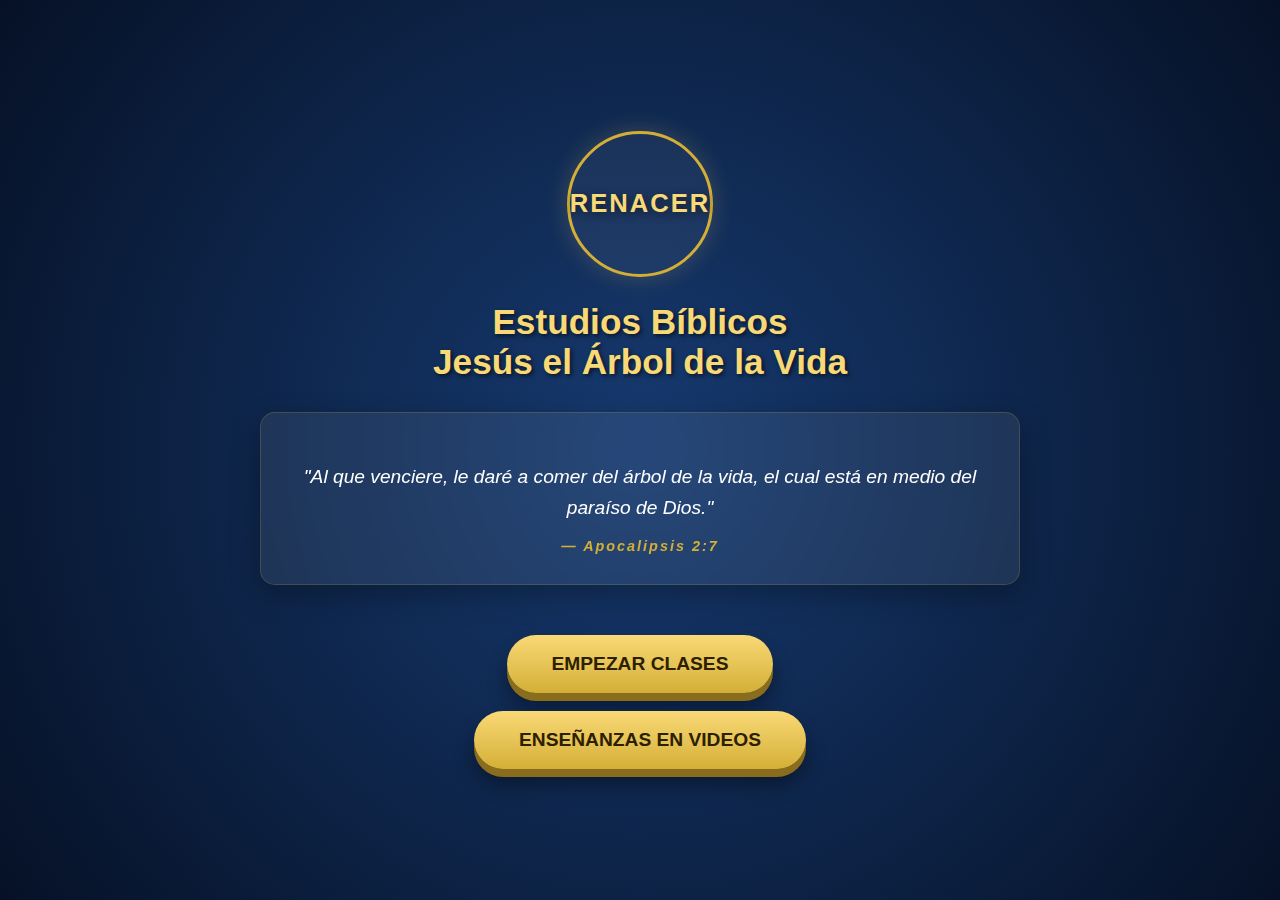
<file: index.html>
<!DOCTYPE html>
<html lang="es">
<head>
    <meta charset="UTF-8">
    <meta name="viewport" content="width=device-width, initial-scale=1.0">
    <meta name="description" content="Estudios Bíblicos - Jesús El Árbol de la Vida">
    <title>Jesús El Árbol de la Vida - Inicio</title>
    <link rel="stylesheet" href="css/Styles.css">
</head>
<body class="centrado-vertical">

    <div class="container">
        <header>
            <div class="logo-placeholder" role="img" aria-label="Logo Renacer">
                <span class="logo-texto">Renacer</span>
            </div>
            <h1 class="titulo-principal">Estudios Bíblicos<br>Jesús el Árbol de la Vida</h1>
        </header>

        <main>
            <section class="versiculo-container">
                <p class="versiculo-texto">
                    "Al que venciere, le daré a comer del árbol de la vida, el cual está en medio del paraíso de Dios."
                </p>
                <cite class="versiculo-cita">— Apocalipsis 2:7</cite>
            </section>

            <a href="clases.html" class="btn-3d-dorado">EMPEZAR CLASES</a>
            <br><br>
            <a href="videos.html" class="btn-3d-dorado">Enseñanzas en videos</a>
        </main>
    </div>

</body>
</html>
</file>
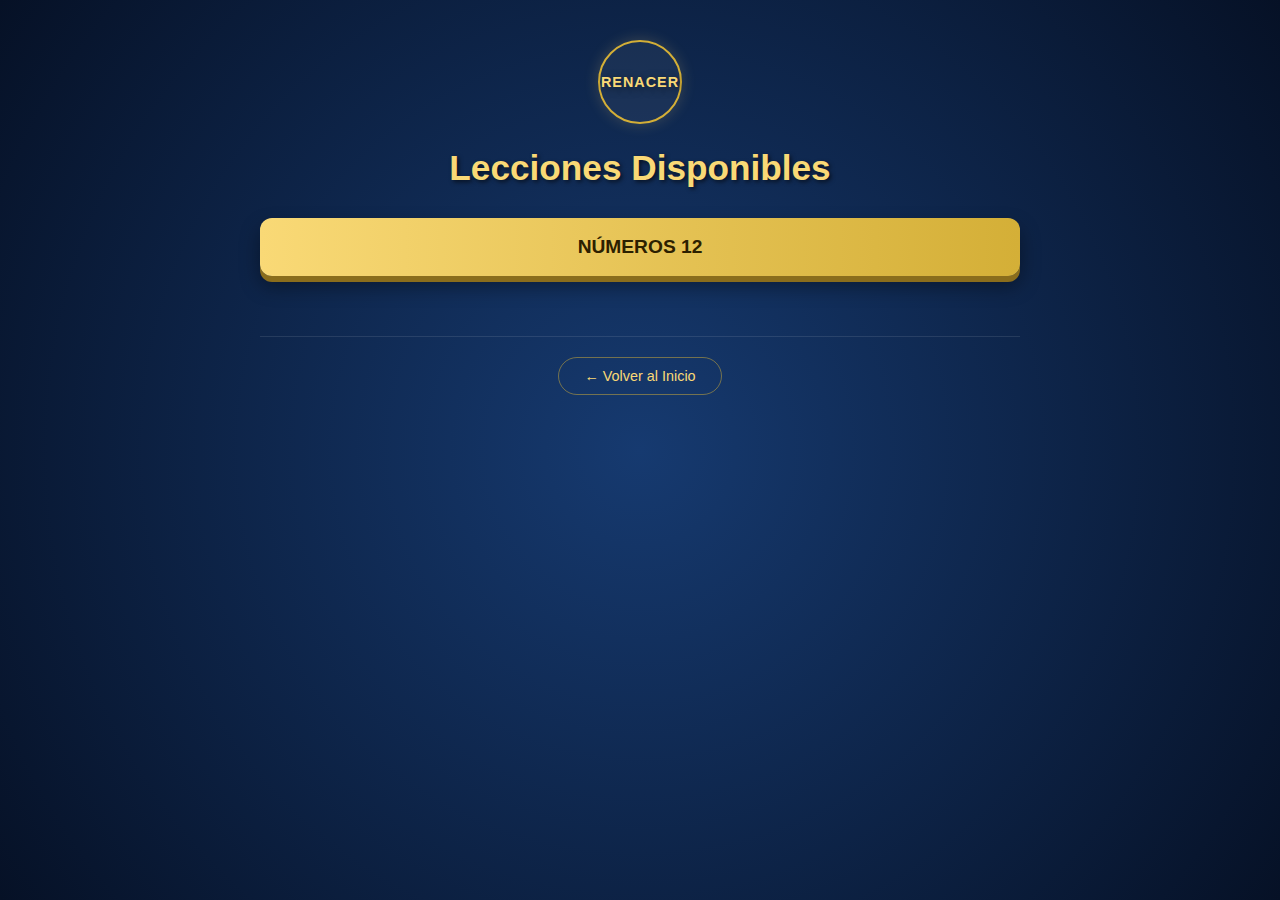
<file: clases.html>
<!DOCTYPE html>
<html lang="es">
<head>
    <meta charset="UTF-8">
    <meta name="viewport" content="width=device-width, initial-scale=1.0">
    <title>Lecciones - Jesús El Árbol de la Vida</title>
    <link rel="stylesheet" href="css/Styles.css">
</head>
<body>

    <div class="container">
        <header>
            <div class="logo-placeholder small">
                <span class="logo-texto">Renacer</span>
            </div>
            <h1 class="titulo-principal">Lecciones Disponibles</h1>
        </header>

        <main class="clases-grid">
            <a href="menu_numeros12.html" class="btn-clase">Números 12</a>
        </main>

        <footer class="footer-nav">
            <a href="index.html" class="btn-volver">← Volver al Inicio</a>
        </footer>
    </div>

</body>
</html>
</file>
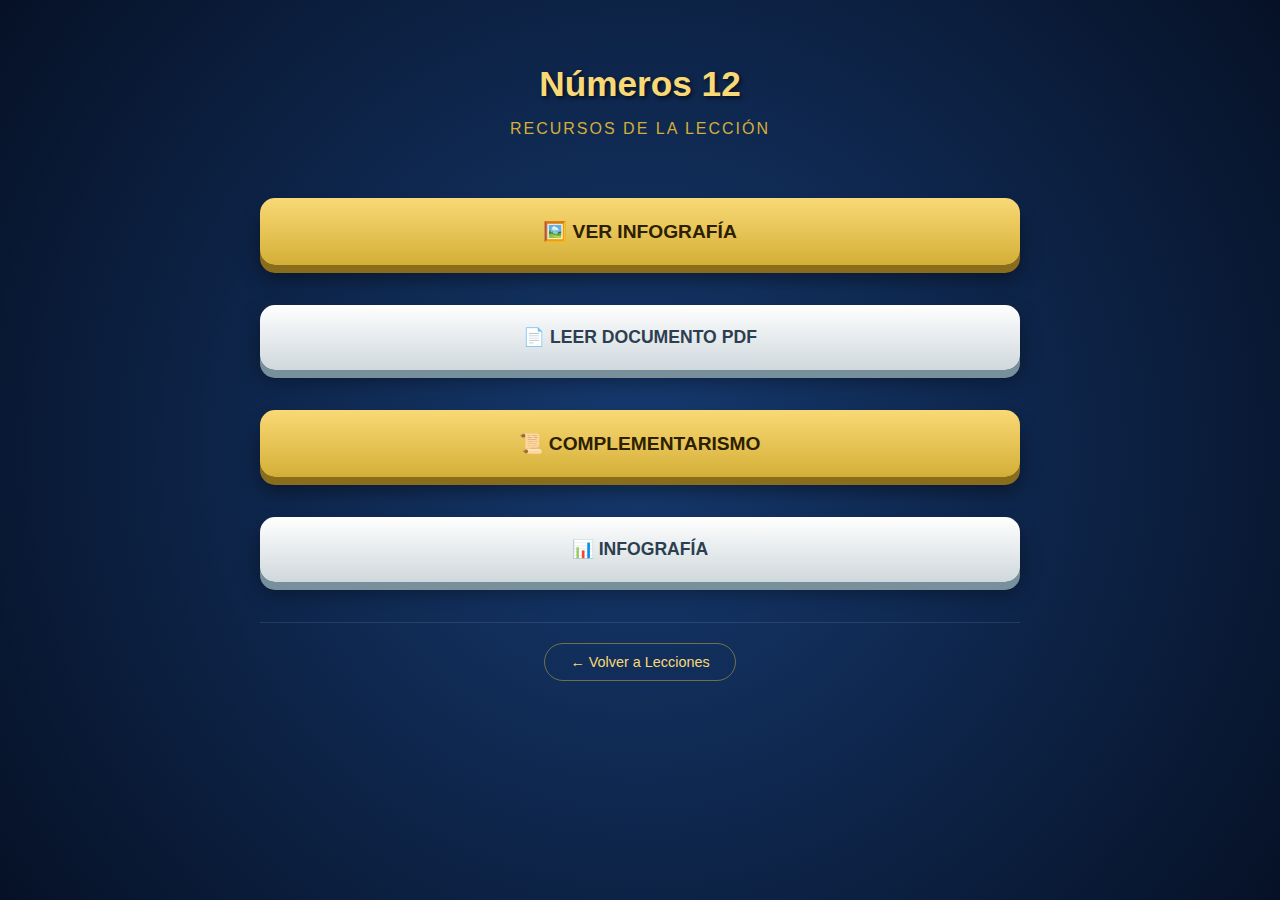
<file: menu_numeros12.html>
<!DOCTYPE html>
<html lang="es">
<head>
    <meta charset="UTF-8">
    <meta name="viewport" content="width=device-width, initial-scale=1.0">
    <title>Lección: Números 12 - Jesús El Árbol de la Vida</title>
    <link rel="stylesheet" href="css/Styles.css">
</head>
<body>

    <div class="container">
        <header>
            <h1 class="titulo-seccion">Números 12</h1>
            <p class="subtitulo">Recursos de la Lección</p>
        </header>
        
        <main>
            <a href="imágenes%20numeros12.html" class="btn-opcion btn-oro">
                🖼️ Ver Infografía
            </a>

            <a href="pdf/1.pdf.pdf" class="btn-opcion btn-plata">
                📄 Leer Documento PDF
            </a>

            <a href="complementarismo.html" class="btn-opcion btn-oro">
                📜 Complementarismo
            </a>

            <a href="imagenes/5.png" class="btn-opcion btn-plata">
                📊 Infografía
            </a>
        </main>

        <footer class="footer-nav">
            <a href="clases.html" class="btn-volver">← Volver a Lecciones</a>
        </footer>
    </div>

</body>
</html>
</file>
<file: css/Styles.css>
/* --- Paleta de colores y Variables --- */
:root {
    --fondo-cielo: #061126;
    --fondo-agua: #163a70;
    --oro-brillante: #f9d976;
    --oro-mate: #d4af37;
    --oro-sombra: #8a6d1c;
    --blanco-luz: #f0f4f8;
    --texto-oscuro: #2c2000;
}

/* --- Configuración General --- */
body {
    margin: 0;
    padding: 0;
    font-family: 'Segoe UI', Tahoma, Geneva, Verdana, sans-serif;
    /* Fondo Radial Optimizado (Diseño Principal) */
    background: radial-gradient(circle, var(--fondo-agua) 0%, var(--fondo-cielo) 100%);
    background-attachment: fixed;
    color: var(--blanco-luz);
    min-height: 100vh;
    display: flex;
    flex-direction: column;
    align-items: center;
    /* Por defecto alineación superior para permitir scroll en contenido largo */
    justify-content: flex-start; 
    text-align: center;
}

/* Clase para centrar verticalmente (usada en Index) */
body.centrado-vertical {
    justify-content: center;
}

.container {
    width: 90%;
    max-width: 800px;
    padding: 40px 20px;
    box-sizing: border-box;
}

/* --- Tipografía --- */
h1, h2, h3, .titulo-principal, .titulo-seccion {
    color: var(--oro-brillante);
    text-shadow: 2px 2px 4px rgba(0,0,0,0.6);
}

.titulo-principal {
    font-size: clamp(1.5rem, 5vw, 2.2rem);
    font-weight: bold;
    margin-bottom: 30px;
}

.titulo-seccion {
    font-size: 2.2rem;
    margin-bottom: 10px;
    font-weight: bold;
}

.subtitulo {
    color: var(--oro-mate);
    font-size: 1rem;
    margin-bottom: 40px;
    text-transform: uppercase;
    letter-spacing: 2px;
}

.descripcion {
    font-style: italic;
    margin-bottom: 30px;
    color: #e0e0e0;
}

/* --- Logo Circular --- */
.logo-placeholder {
    width: 140px;
    height: 140px;
    margin: 0 auto 25px;
    border: 3px solid var(--oro-mate);
    border-radius: 50%;
    display: flex;
    align-items: center;
    justify-content: center;
    background: rgba(255, 255, 255, 0.05);
    box-shadow: 0 0 25px rgba(249, 217, 118, 0.2);
    transition: transform 0.3s ease;
}

.logo-placeholder:hover {
    transform: scale(1.05);
}

.logo-texto {
    font-weight: bold;
    font-size: 1.6rem;
    color: var(--oro-brillante);
    text-transform: uppercase;
    letter-spacing: 2px;
    text-shadow: 2px 2px 8px rgba(0,0,0,0.5);
}

/* Variación pequeña del logo (para Clases) */
.logo-placeholder.small {
    width: 80px;
    height: 80px;
    margin-bottom: 15px;
    border-width: 2px;
    box-shadow: 0 0 15px rgba(249, 217, 118, 0.2);
}
.logo-placeholder.small .logo-texto {
    font-size: 0.9rem;
    letter-spacing: 1px;
}

/* --- Cajas y Contenedores (Efecto Vidrio) --- */
.versiculo-container, .chart-card {
    background: rgba(255, 255, 255, 0.07);
    backdrop-filter: blur(12px);
    -webkit-backdrop-filter: blur(12px);
    border-radius: 15px;
    padding: 30px;
    border: 1px solid rgba(212, 175, 55, 0.2);
    margin-bottom: 50px;
    box-shadow: 0 10px 30px rgba(0,0,0,0.3);
}

.versiculo-texto {
    font-size: 1.2rem;
    font-style: italic;
    line-height: 1.6;
    margin-bottom: 15px;
    color: #ffffff;
}

.versiculo-cita {
    display: block;
    font-weight: bold;
    color: var(--oro-mate);
    letter-spacing: 2px;
    font-size: 0.9rem;
}

/* --- Botones --- */
/* Estilo Base Botón Dorado 3D */
.btn-3d-dorado, .btn-clase, .btn-oro, .btn-opcion {
    text-decoration: none;
    display: inline-block;
    padding: 18px 45px;
    font-size: 1.2rem;
    font-weight: 800;
    color: var(--texto-oscuro);
    background: linear-gradient(to bottom, var(--oro-brillante), var(--oro-mate));
    border-radius: 50px;
    box-shadow: 0 8px 0 var(--oro-sombra), 0 15px 20px rgba(0,0,0,0.4);
    transition: all 0.15s ease;
    text-transform: uppercase;
    border: none;
    cursor: pointer;
}

.btn-3d-dorado:hover, .btn-clase:hover, .btn-oro:hover, .btn-opcion:hover {
    filter: brightness(1.1);
}

.btn-3d-dorado:active, .btn-clase:active, .btn-oro:active, .btn-opcion:active {
    transform: translateY(4px);
    box-shadow: 0 4px 0 var(--oro-sombra), 0 8px 10px rgba(0,0,0,0.3);
}

/* Variaciones de Botones */
.btn-clase {
    width: 100%;
    box-sizing: border-box;
    border-radius: 12px;
    margin-bottom: 20px;
    background: linear-gradient(to right, var(--oro-brillante), var(--oro-mate));
    box-shadow: 0 6px 0 var(--oro-sombra), 0 10px 20px rgba(0,0,0,0.4);
}

.btn-opcion {
    width: 100%;
    box-sizing: border-box;
    border-radius: 15px;
    margin: 20px auto;
    padding: 22px;
}

.btn-plata {
    text-decoration: none;
    display: block;
    width: 100%;
    box-sizing: border-box;
    padding: 22px;
    font-size: 1.1rem;
    font-weight: 800;
    border-radius: 15px;
    text-transform: uppercase;
    transition: all 0.1s ease;
    border: none;
    cursor: pointer;
    color: #2c3e50;
    background: linear-gradient(to bottom, #ffffff, #cfd8dc);
    box-shadow: 0 8px 0 #78909c, 0 10px 20px rgba(0,0,0,0.4);
    margin: 20px auto;
}
.btn-plata:active {
    transform: translateY(4px);
    box-shadow: 0 4px 0 #555, 0 5px 10px rgba(0,0,0,0.3);
}

/* Botones de Navegación / Volver */
.footer-nav, .navegacion {
    margin-top: 40px;
    border-top: 1px solid rgba(255,255,255,0.1);
    padding-top: 20px;
    width: 100%;
    display: flex;
    justify-content: center;
    gap: 20px;
}

.btn-volver, .btn-nav, .btn-regresar, .btn-3d-volver {
    color: var(--oro-brillante);
    text-decoration: none;
    border: 1px solid rgba(212, 175, 55, 0.5);
    padding: 10px 25px;
    border-radius: 30px;
    font-size: 0.9rem;
    background: transparent;
    transition: background 0.3s;
    display: inline-block;
}

.btn-volver:hover, .btn-nav:hover, .btn-regresar:hover, .btn-3d-volver:hover {
    background: rgba(212, 175, 55, 0.1);
}

/* Botón 3D Volver específico (Egalitarismo) */
.btn-3d-volver {
    background: linear-gradient(to bottom, var(--oro-brillante), var(--oro-mate));
    color: var(--texto-oscuro);
    font-weight: 900;
    box-shadow: 0 5px 0 var(--oro-sombra);
    border: none;
    border-radius: 10px;
}
.btn-3d-volver:active {
    transform: translateY(3px);
    box-shadow: 0 2px 0 var(--oro-sombra);
}

/* --- Imágenes e Infografías --- */
.infografia, .imagen-leccion {
    width: 100%;
    height: auto;
    border: 2px solid var(--oro-mate);
    border-radius: 10px;
    margin-bottom: 25px;
    box-shadow: 0 8px 20px rgba(0,0,0,0.6);
    display: block;
}

/* --- Componentes Específicos (Egalitarismo) --- */
.tab-btn {
    background: rgba(255, 255, 255, 0.1);
    color: var(--oro-brillante);
    border: 1px solid var(--oro-mate);
    padding: 10px;
    border-radius: 8px;
    transition: 0.3s;
    text-align: left;
    margin-bottom: 10px;
    width: 100%;
    cursor: pointer;
}

.tab-btn.active-tab {
    background: linear-gradient(to bottom, var(--oro-brillante), var(--oro-mate));
    color: var(--texto-oscuro);
    box-shadow: 0 4px 0 var(--oro-sombra);
    font-weight: bold;
}

/* --- Utilidades --- */
.clases-grid {
    display: flex;
    flex-direction: column;
    gap: 20px;
    margin-bottom: 40px;
    width: 100%;
}

/* Responsive */
@media (max-width: 480px) {
    .btn-3d-dorado, .btn-opcion, .btn-plata {
        padding: 15px 30px;
        font-size: 1rem;
    }
    .titulo-principal {
        font-size: 1.8rem;
    }
}

/* --- Estilos para Tablas (Nuevo) --- */
.tabla-container {
    width: 100%;
    overflow-x: auto; /* Permite deslizar en celulares */
    margin-bottom: 40px;
    border-radius: 15px;
    background: rgba(255, 255, 255, 0.05);
    backdrop-filter: blur(10px);
    border: 1px solid rgba(212, 175, 55, 0.2);
    box-shadow: 0 10px 30px rgba(0,0,0,0.3);
}

.tabla-datos {
    width: 100%;
    border-collapse: collapse;
    min-width: 900px; /* Fuerza el ancho para que no se apriete el texto */
    text-align: left;
}

.tabla-datos th, .tabla-datos td {
    padding: 15px 20px;
    border-bottom: 1px solid rgba(255, 255, 255, 0.1);
    vertical-align: top;
    font-size: 0.95rem;
}

.tabla-datos th {
    background: rgba(212, 175, 55, 0.15);
    color: var(--oro-brillante);
    font-weight: bold;
    text-transform: uppercase;
    font-size: 0.9rem;
    letter-spacing: 1px;
}

.tabla-datos tr:hover {
    background: rgba(255, 255, 255, 0.05);
}

/* Colores para las posturas */
.texto-oro { color: var(--oro-brillante); font-weight: bold; }
.texto-blanco { color: #fff; font-weight: bold; }

/* --- Tarjetas de Infografía (SVG) --- */
.info-card {
    background: rgba(255, 255, 255, 0.05);
    backdrop-filter: blur(10px);
    border: 1px solid rgba(212, 175, 55, 0.3);
    border-radius: 15px;
    padding: 25px;
    margin-bottom: 30px;
    text-align: center;
    transition: transform 0.3s, border-color 0.3s;
}
.info-card:hover {
    transform: translateY(-5px);
    border-color: var(--oro-brillante);
    background: rgba(255, 255, 255, 0.08);
}
.info-card h3 {
    color: var(--oro-brillante);
    margin-top: 15px;
    font-size: 1.3rem;
    text-shadow: 1px 1px 3px rgba(0,0,0,0.5);
}
.info-card p {
    color: #e0e0e0;
    font-size: 1rem;
    line-height: 1.6;
}
.info-card svg {
    max-width: 120px;
    height: auto;
    margin: 0 auto;
    display: block;
    filter: drop-shadow(0 0 8px rgba(249, 217, 118, 0.2));
}
</file>
